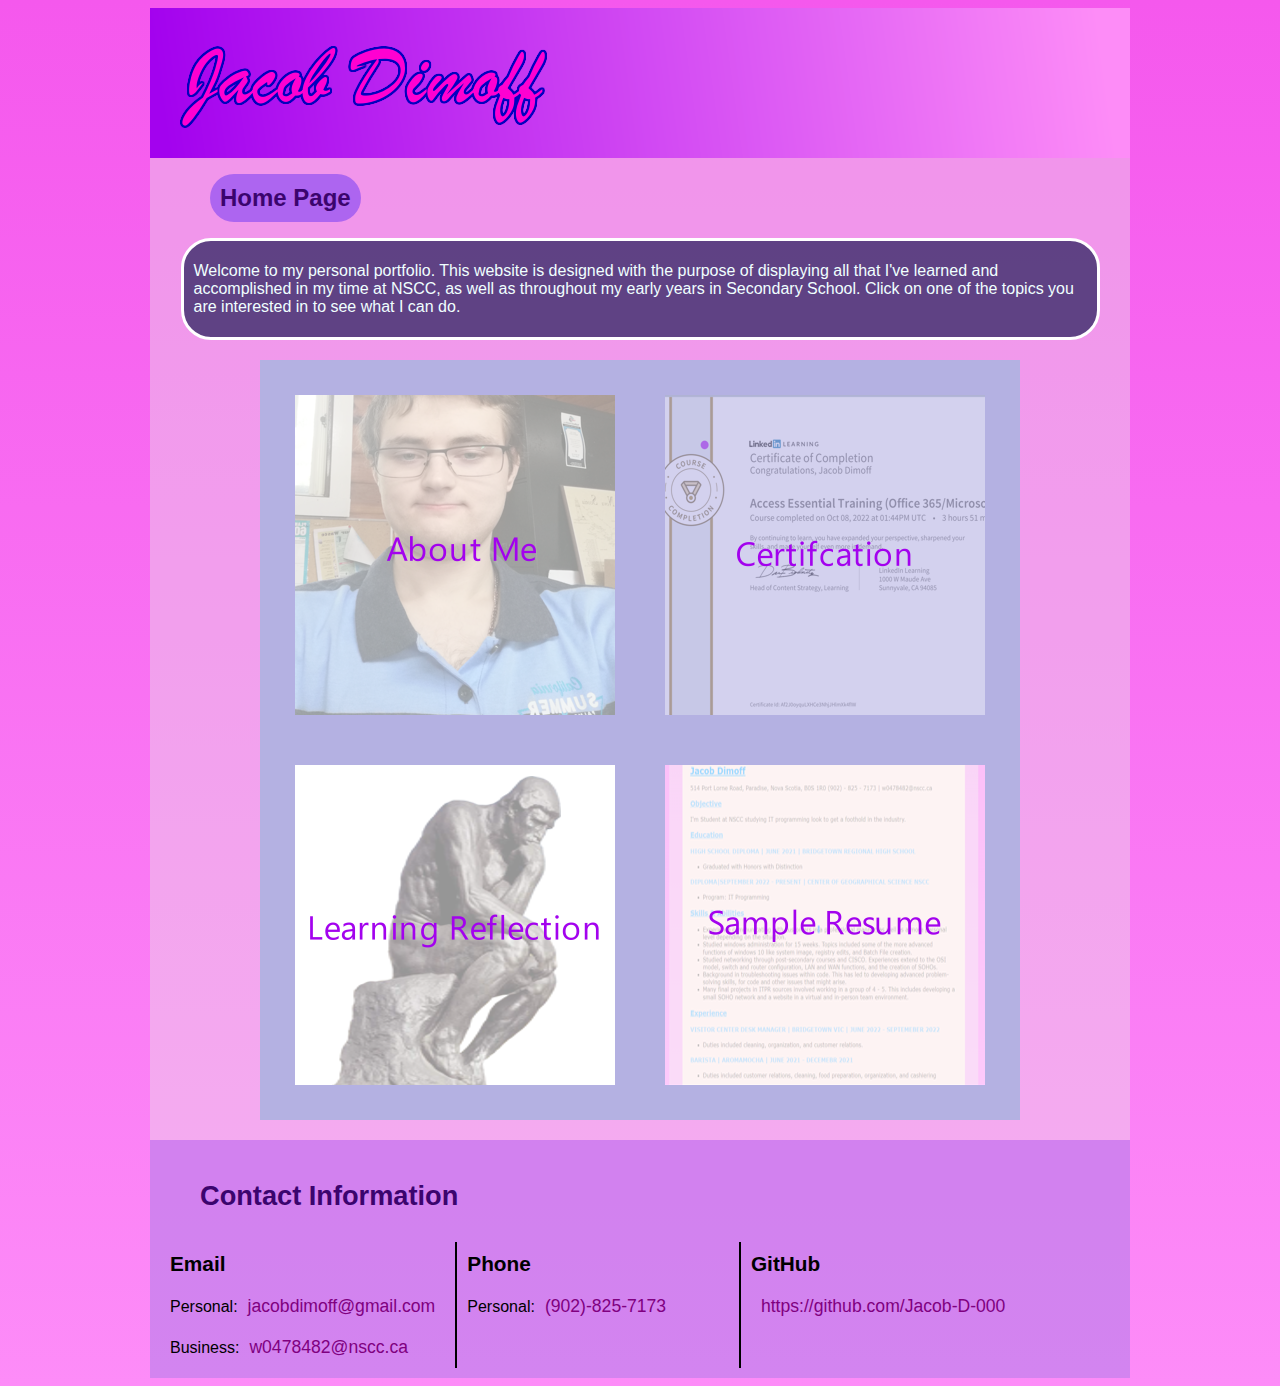
<file: index.html>
<!DOCTYPE html>
<html lang="en">

	<!-- 
	Home Page
	index.html
	Author: Jacob D
	Last Modified: Dec 9, 2022 
	-->
	
<head>
	<meta charset="utf-8">
	<title>Home</title>
	<meta name="keywords" content="Jacob, Dimoff, Jacob Dimoff, About Jacob">
	<link href="css/pp_styles_take_2.css" rel="stylesheet">
	<link href="css/pp_home_styles.css" rel="stylesheet" >
	<!-- If you are reading through this code, use word wrap to view the paragraphs properly -->
</head>

<body>
	<header>
		<img src="img/pp_webheaderdest.png" alt="">
	</header>
	<section>
		<h1>Home Page</h1>
		<aside>
			<p>Welcome to my personal portfolio. This website is designed with the purpose of displaying all that I've learned and accomplished in my time at NSCC, as well as throughout my early years in Secondary School. Click on one of the topics you are interested in to see what I can do.</p>
		</aside>
	</section>
	<nav id="Home">
		<a href="html/pp_about_me.html"><img src="img/pp_About_Me_link.png" alt=""></a>
		<a href="html/pp_certification.html"><img src="img/pp_certification_link.png" alt=""></a>
		<a href="html/pp_learning_reflection.html"><img src="img/pp_learning_reflection_link.png" alt=""></a>
		<a href="html/pp_resume.html"><img src="img/pp_resume_link.png" alt=""></a>
	</nav>
	<footer>
		<h2>Contact Information</h2>
		<table>
			<colgroup>
				<col id="Email">
				<col id="phone">
				<col id="github">
			</colgroup>
			<thead>
				<tr>
					<th>Email</th>
					<th>Phone</th>
					<th>GitHub</th>
				</tr>
			</thead>
			<tbody>
				<tr>
					<td>Personal:<a href="mailto:jacobdimoff@gmail.com">jacobdimoff@gmail.com</a></td>
					<td>Personal:<a href="tel:+19028257173">(902)-825-7173</a></td>
					<td><a href="https://github.com/Jacob-D-000"> https://github.com/Jacob-D-000</a></td>
				</tr>
				<tr>
					<td>Business:<a href="mailto:w0478482@nscc.ca">w0478482@nscc.ca</a></td>
					<td></td>
					<td></td>
				</tr>
			</tbody>
		</table>
	</footer>
</body>
</html>
</file>
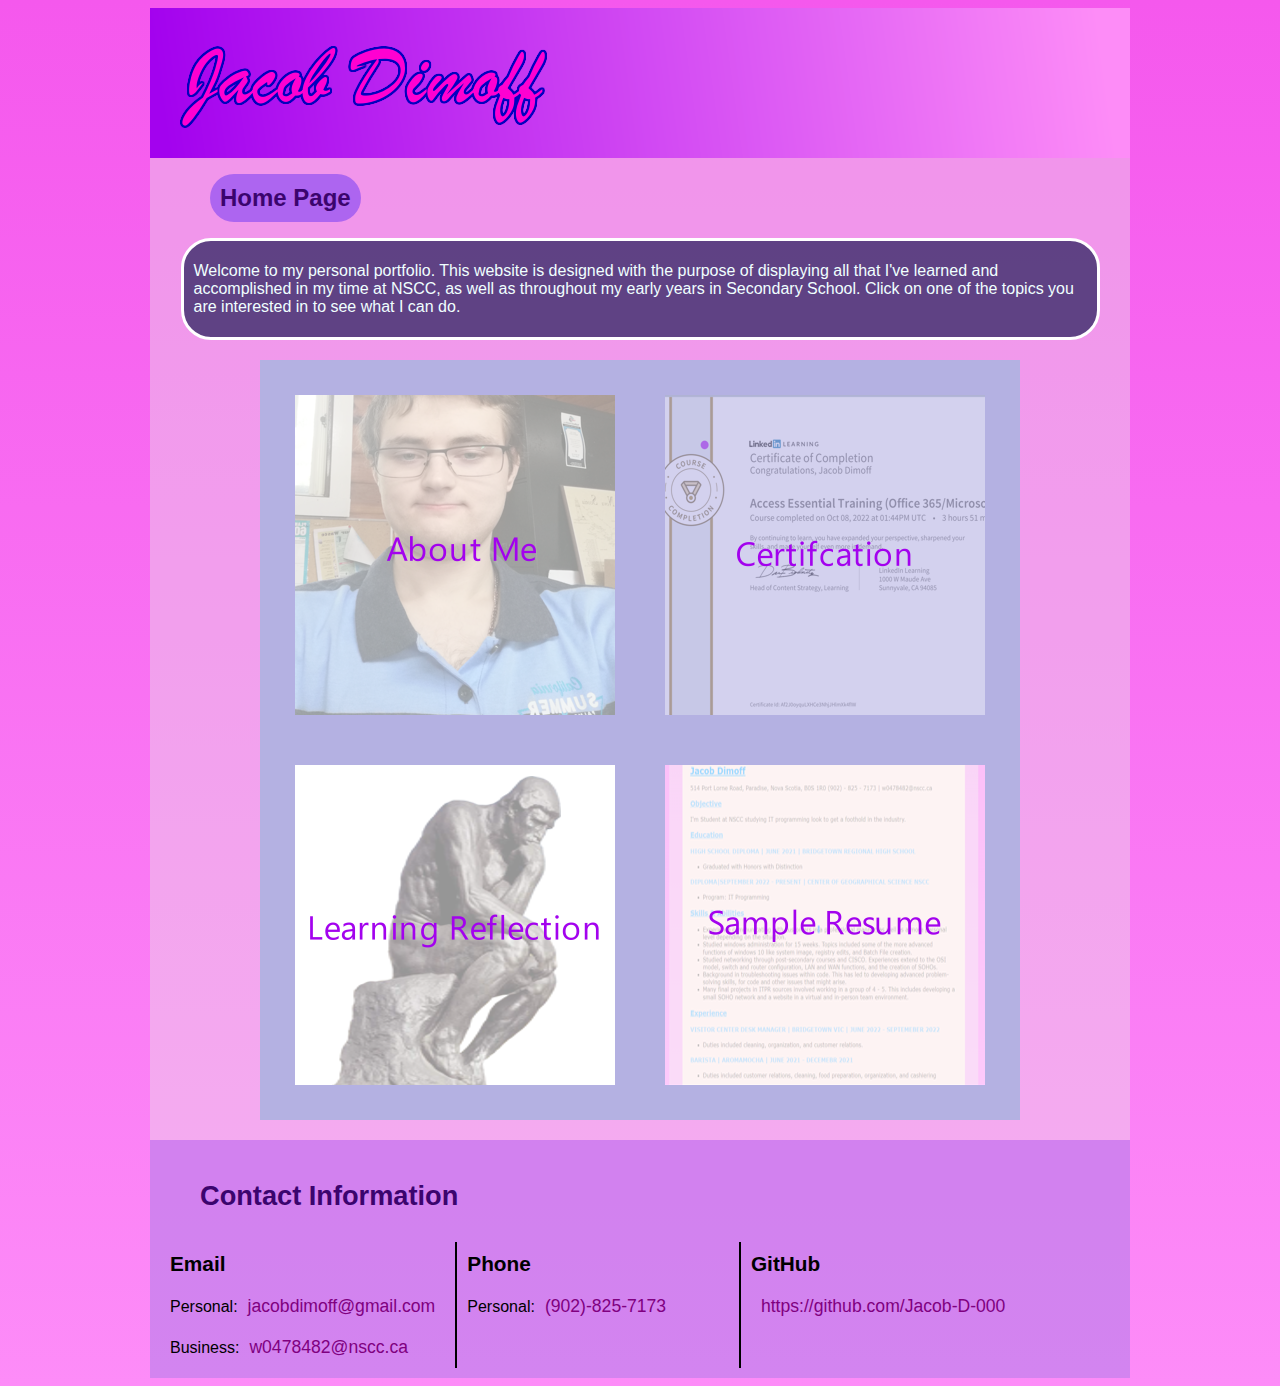
<file: pp_home.html>
<!DOCTYPE html>
<html lang="en">

	<!-- 
	Home Page
	pp_home.html
	Author: Jacob D
	Last Modified: Dec 9, 2022 
	-->
	
<head>
	<meta charset="utf-8">
	<title>Home</title>
	<link href="css/pp_styles_take_2.css" rel="stylesheet">
	<link href="css/pp_home_styles.css" rel="stylesheet" >
	<!-- If you are reading through this code, use word wrap to view the paragraphs properly -->
</head>

<body>
	<header>
		<img src="img/pp_webheaderdest.png" alt="">
	</header>
	<section>
		<h1>Home Page</h1>
		<aside>
			<p>Welcome to my personal portfolio. This website is designed with the purpose of displaying all that I've learned and accomplished in my time at NSCC, as well as throughout my early years in Secondary School. Click on one of the topics you are interested in to see what I can do.</p>
		</aside>
	</section>
	<nav id="Home">
		<a href="html/pp_about_me.html"><img src="img/pp_About_Me_link.png" alt=""></a>
		<a href="html/pp_certification.html"><img src="img/pp_certification_link.png" alt=""></a>
		<a href="html/pp_learning_reflection.html"><img src="img/pp_learning_reflection_link.png" alt=""></a>
		<a href="html/pp_resume.html"><img src="img/pp_resume_link.png" alt=""></a>
	</nav>
	<footer>
		<h2>Contact Information</h2>
		<table>
			<colgroup>
				<col id="Email">
				<col id="phone">
				<col id="github">
			</colgroup>
			<thead>
				<tr>
					<th>Email</th>
					<th>Phone</th>
					<th>GitHub</th>
				</tr>
			</thead>
			<tbody>
				<tr>
					<td>Personal:<a href="mailto:jacobdimoff@gmail.com">jacobdimoff@gmail.com</a></td>
					<td>Personal:<a href="tel:+19028257173">(902)-825-7173</a></td>
					<td><a href="https://github.com/Jacob-D-000"> https://github.com/Jacob-D-000</a></td>
				</tr>
				<tr>
					<td>Business:<a href="mailto:w0478482@nscc.ca">w0478482@nscc.ca</a></td>
					<td></td>
					<td></td>
				</tr>
			</tbody>
		</table>
	</footer>
</body>
</html>
</file>
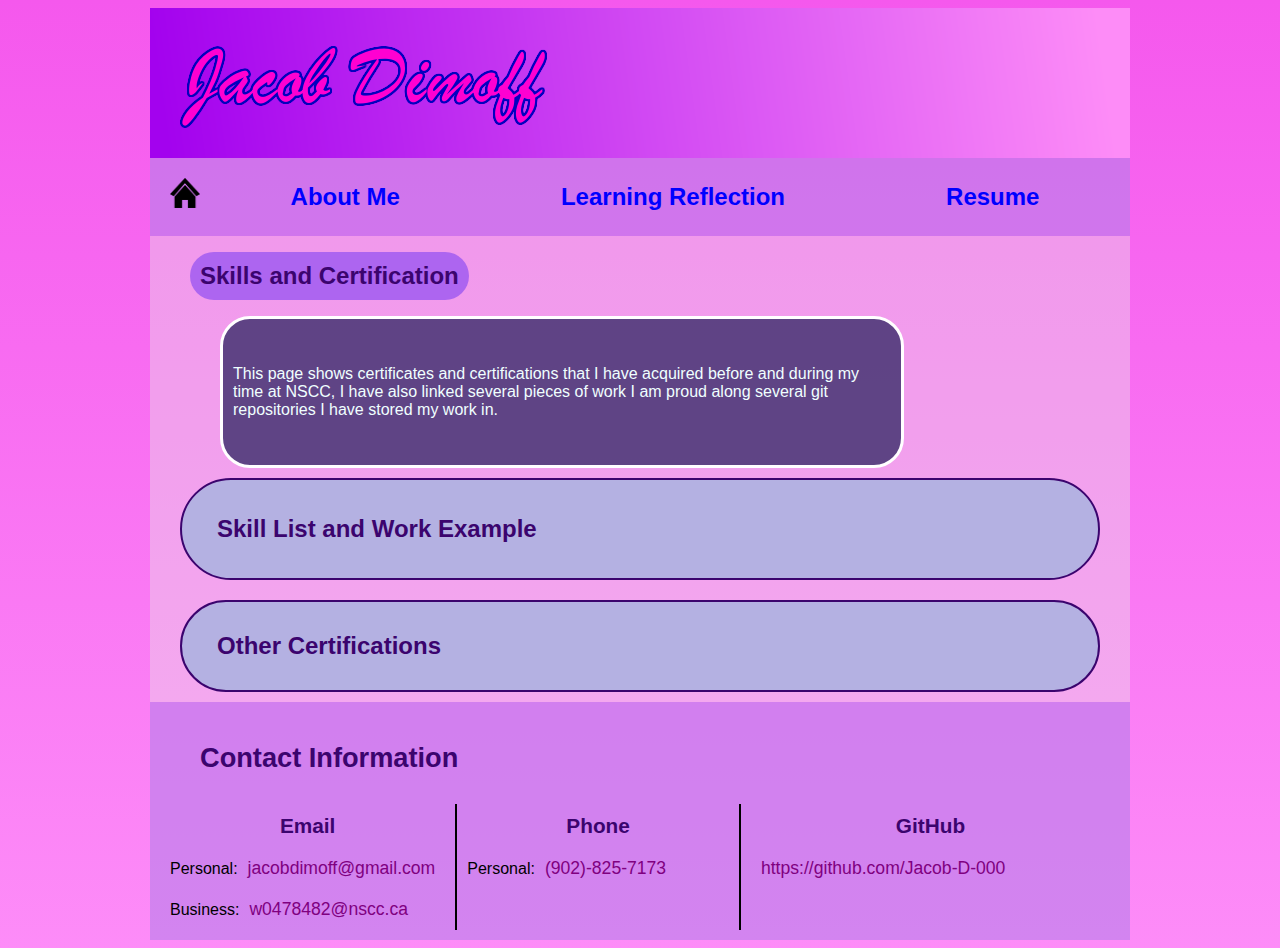
<file: html/pp_certification.html>
<!DOCTYPE html>
<html lang="en">

	<!-- 
	Certifications and Proof of Skill
	pp_certifications.html
	Author: Jacob D
	Last Modified: Dec 9, 2022 	
	-->
	
<head>
	<meta charset="utf-8">
	<!-- <meta name="keyword"> -->
	<title>Certifications and Proof of Skill</title>
	<link href="../css/pp_styles_take_2.css" rel="stylesheet">
	<link href="../css/pp_certifications_styles.css" rel="stylesheet">
	<!-- If you are reading through this code, use word wrap to view the paragraphs properly -->
</head>

<body>
	<header>
		<img src="../img/pp_webheaderdest.png" alt="">
	</header>
	<nav>
		<a id="home" href="../pp_home.html"><img src="../img/home-icon.png" alt="Home Icon"></a>
		<a class="pagelink" href="pp_about_me.html">About Me</a>
		<a class="pagelink" href="pp_learning_reflection.html">Learning Reflection</a>
		<a class="pagelink" href="pp_resume.html">Resume</a>
	</nav>
	<h1>Skills and Certification</h1>
	<section>
		<aside><p>This page shows certificates and certifications that I have acquired before and during my time at NSCC, I have also linked several pieces of work I am proud along several git repositories I have stored my work in.</p></aside>
		<article id="tableart" >
			<h2 id="skilltable">Skill List and Work Example</h2>
			<table id="skillist" class="pulldown">
				<colgroup>
					<col id="skill">
					<col id="exp">
					<col id="Evidence"> 
				</colgroup>
				<tr>
					<th>Skill</th>
					<th>Experience Level</th>
					<th>Evidence</th>
				<tr>
					<td>Python</td>
					<td>Some</td>
					<td>
						<p>Python files in <a href="https://github.com/Jacob-D-000/Prog1700">GitHub</a></p>
						<p>LinkedIn Learn Certification</p>
					</td>
				</tr>
				<tr>
					<td>HTML and CSS</td>
					<td>Extensive</td>
					<td>Web portfolio source code <a href="https://github.com/Jacob-D-000/Personal-Website">Link to the repository</a></td>
				</tr>
				<tr>
					<td>SQL and Database Knowledge</td>
					<td>Some</td>
					<td><a href="https://github.com/Jacob-D-000/Prog1700/tree/main/A5">Link to a folder</a> in my git that contains code for a Python/SQL program </td>
				</tr>
				<tr>
					<td>Windows Administration</td>
					<td>Some</td>
					<td>Step by step tutorial on the creation and implementation of a <a href="../pdf/Save_System_Image_Assignment_JD.pdf">system image</a></td>
				</tr>
				<tr>
					<td>GitHub Experience</td>
					<td>Some</td>
					<td>School <a href="https://github.com/Jacob-D-000">GitHub</a> Account</td>
				</tr>
				<tr>
					<td>WHIMIS</td>
					<td>Extensive</td>
					<td>Take multiple different WHIMIS Course. See other certifications to look at my most recent WHIMIS Course.</td>
				</tr>
				<tr>
					<td>Food Handling</td>
					<td>Extensive</td>
					<td>Letter from employer</td>
				</tr>
			</table>
		</article>
		<article id="cert">
			<h2>Other Certifications</h2> 
			<ul class="pulldown">
				<li>
					<figure>
						<a href="../img/CertificateOfCompletion_Access_Essential_Training_Office_365Microsoft_(1)-1.png"><img src="../img/CertificateOfCompletion_Access_Essential_Training_Office_365Microsoft_(1)-1.png" alt=" " ></a>
						<figcaption>LinkedIn Learning Microsoft Access Certification</figcaption>
					</figure>
				</li>
				<li>
					<figure>
						<a href="../img/CertificateOfCompletion_Programming_Foundations_Databases-1.png"><img src="../img/CertificateOfCompletion_Programming_Foundations_Databases-1.png" alt=" "></a>
						<figcaption>LinkedIn Learning Database Fundamentals</figcaption>
					</figure>
				</li>
				<li>
					<figure>
						<a href="../img/CertificateOfCompletion_Programming_Foundations_Fundamentals-1.png"><img src="../img/CertificateOfCompletion_Programming_Foundations_Fundamentals-1.png" alt=" " id="prog_cert"></a>
						<figcaption>LinkedIn Learning Programming Fundamentals</figcaption>
					</figure>
				</li>
				<li>
					<figure>
						<a href="../img/WHMIS_Certificate_of_Completion_SAFE10001683Introduction_to_WHMIS_(Workplace_Hazardous_Materials_Information_Systems)(O)_Dimoff-1.png"><img src="../img/WHMIS_Certificate_of_Completion_SAFE10001683Introduction_to_WHMIS_(Workplace_Hazardous_Materials_Information_Systems)(O)_Dimoff-1.png" alt=" "></a>
						<figcaption>NS OH&S Act(O) Certification</figcaption>
					</figure>
				</li>
				<li>
					<figure>
						<a href="../img/WHMIS_Certificate_of_Completion_SAFE10001683Introduction_to_WHMIS_(Workplace_Hazardous_Materials_Information_Systems)(O)_Dimoff-1.png"><img src="../img/WHMIS_Certificate_of_Completion_SAFE10001683Introduction_to_WHMIS_(Workplace_Hazardous_Materials_Information_Systems)(O)_Dimoff-1.png" alt=" "></a>
						<figcaption>WHIMIS Certification</figcaption>
					</figure>
				</li>
			</ul>
		</article>
	</section>
	<footer>
		<h2>Contact Information</h2>
		<table>
			<colgroup>
				<col id="Email">
				<col id="phone">
				<col id="github">
			</colgroup>
			<thead>
				<tr>
					<th>Email</th>
					<th>Phone</th>
					<th>GitHub</th>
				</tr>
			</thead>
			<tbody>
				<tr>
					<td>Personal:<a href="mailto:jacobdimoff@gmail.com">jacobdimoff@gmail.com</a></td>
					<td>Personal:<a href="tel:+19028257173">(902)-825-7173</a></td>
					<td><a href="https://github.com/Jacob-D-000"> https://github.com/Jacob-D-000</a></td>
				</tr>
				<tr>
					<td>Business:<a href="mailto:w0478482@nscc.ca">w0478482@nscc.ca</a></td>
					<td></td>
					<td></td>
				</tr>
			</tbody>
		</table>
	</footer>
</body>
</html>
</file>
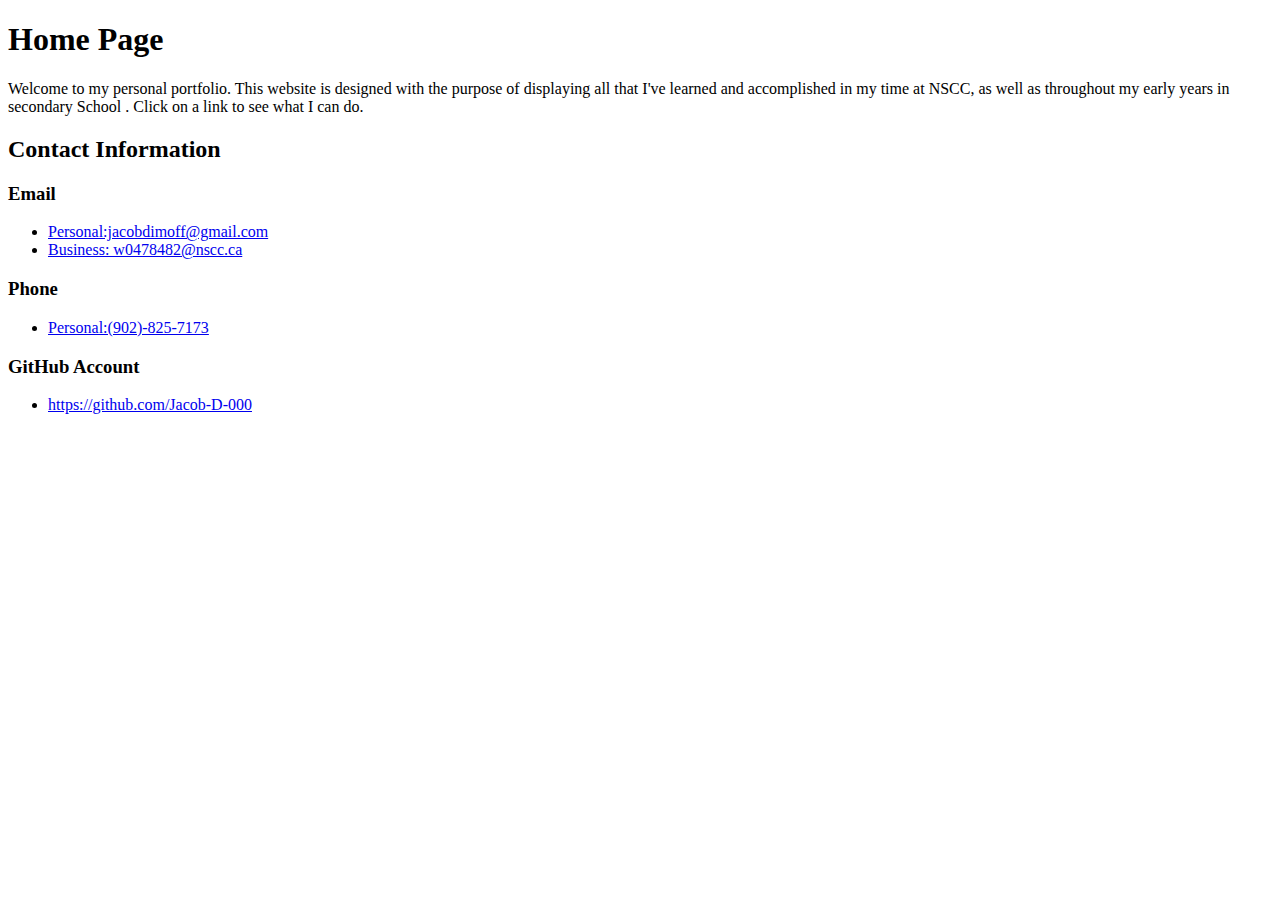
<file: html/pp_home.html>
<!DOCTYPE html>
<html lang="en">

	<!-- 
	Home Page
	pp_home.html
	Author: Jacob D
	Date: TBD
	-->
	
<head>
	<meta charset="utf-8">
	<meta name="keyword">
	<title>Home</title>
	<link><!--link for style sheets-->
</head>

<body>
	<header>
		<!--Header will be an image I create once I've got the coloring style I want-->
	</header>
	<section>
		<h1>Home Page</h1>
		<article>
			<p>Welcome to my personal portfolio. This website is designed with the purpose of displaying all that I've learned and accomplished in my time at NSCC, as well as throughout my early years in secondary School
				. Click on a link to see what I can do.</p>
		</article>
	</section>
	<nav id="Home">
		<a href=""></a>
		<a href=""></a>
		<a href=""></a>
		<a href=""></a>
		<a href=""></a>
		<a href=""></a>
	</nav>

	<footer>
		<h2 id="footer">Contact Information</h2>
		<h3>Email</h3>
		<ul>
			<li><a href="mailto:jacobdimoff@gmail.com">Personal:jacobdimoff@gmail.com </a></li>
			<li><a href="mailto:w0478482@nscc.ca">Business: w0478482@nscc.ca</a></li>
		</ul>
		<h3>Phone</h3>
		<ul>
			<li><a href="tel:+19028257173">Personal:(902)-825-7173</a></li>
		</ul>
		<h3>GitHub Account</h3>
		<ul>
			<li><a href="https://github.com/Jacob-D-000"> https://github.com/Jacob-D-000</a></li>
		</ul>
	</footer>

</body>
</html>
</file>
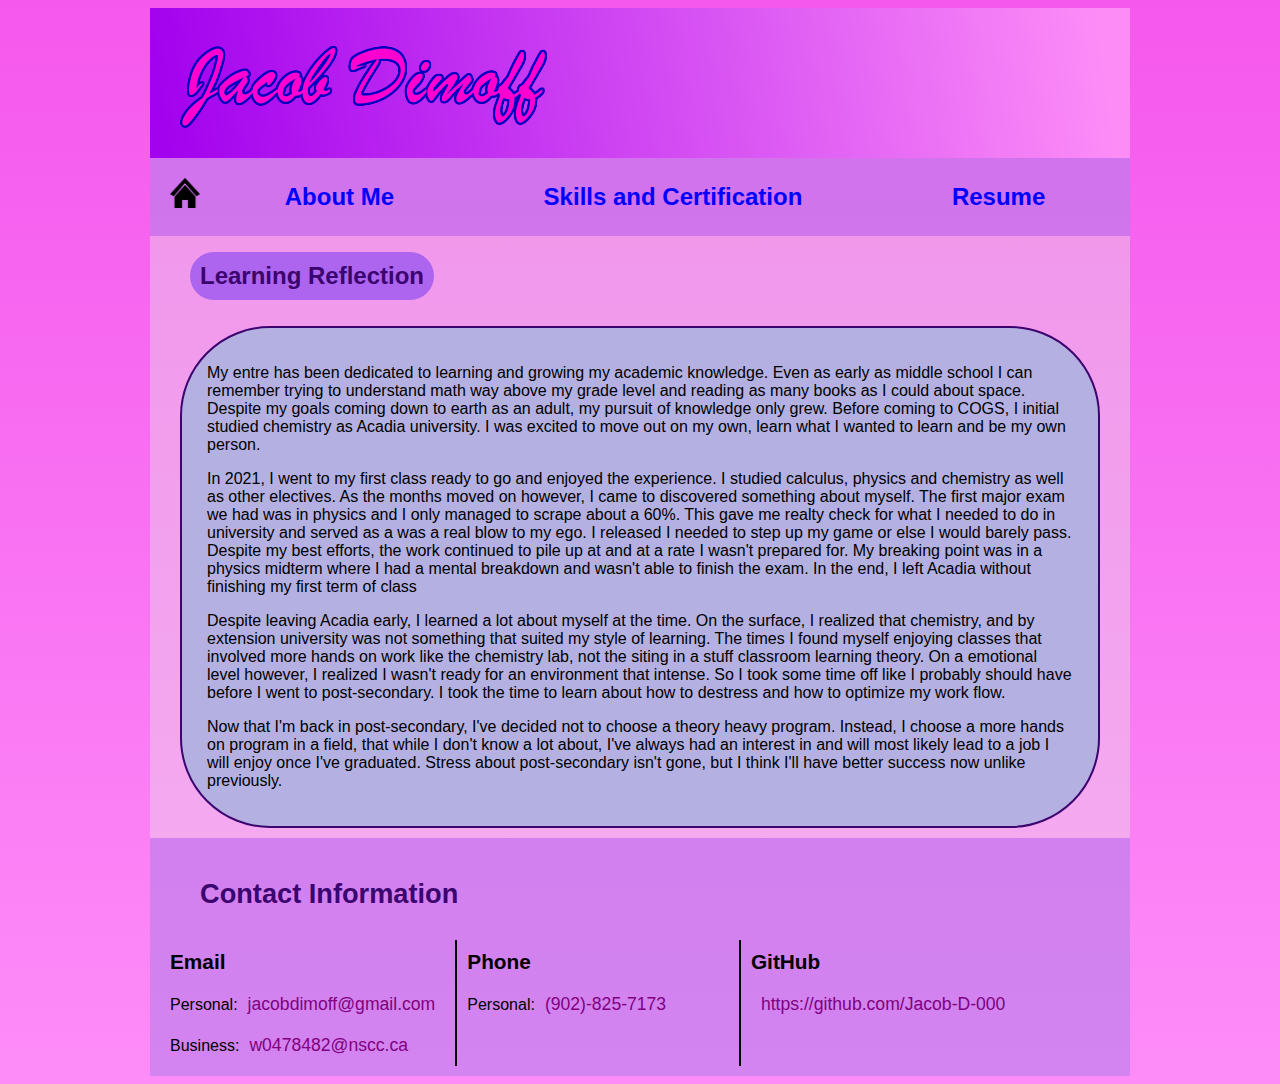
<file: html/pp_learning_reflection.html>
<!DOCTYPE html>
<html lang="en">

	<!-- 
	Learning Reflection
	pp_learning_reflection.html
	Author: Jacob D
	Last Modified: Dec 9, 2022 
	-->
	
<head>
	<meta charset="utf-8">
	<title>Learning Reflection</title>
	<link href="../css/pp_styles_take_2.css" rel="stylesheet">
	<!-- If you are reading through this code, use word wrap to view the paragraphs properly -->
</head>

<body>
	<header>
		<img src="../img/pp_webheaderdest.png" alt="">
	</header>
	<nav>
		<a id="home" href="../pp_home.html"><img src="../img/home-icon.png" alt="Home Icon"></a>
		<a class="pagelink" href="pp_about_me.html">About Me</a>
		<a class="pagelink" href="pp_certification.html">Skills and Certification</a>
		<a class="pagelink" href="pp_resume.html">Resume</a>
	</nav>
	<h1>Learning Reflection</h1>
	<section>
		<article>
				<p>
					My entre has been dedicated to learning and growing my academic knowledge. Even as early as middle school I can remember trying to understand math way above my grade level and reading as many books as I could about space. Despite my goals coming down to earth as an adult, my pursuit of knowledge only grew. Before coming to COGS, I initial studied chemistry as Acadia university. I was excited to move out on my own, learn what I wanted to learn and be my own person.
				</p> 
				<p>
					In 2021, I went to my first class ready to go and enjoyed the experience. I studied calculus, physics and  chemistry as well as other electives. As the months moved on however, I came to discovered something about myself. The first major exam we had was in physics and I only managed to scrape about a 60%. This gave me realty check for what I needed to do in university and served as a was a real blow to my ego. I released I needed to step up my game or else I would barely pass. Despite my best efforts, the work continued to pile up at and at  a rate I wasn't prepared for. My breaking point was in a physics midterm where I had a mental breakdown and wasn't able to finish the exam. In the end, I left Acadia without finishing my first term of class</p>
				<p>
					Despite leaving Acadia early, I learned a lot about myself at the time. On the surface, I realized that chemistry, and by extension university was not something that suited my style of learning. The times I found myself enjoying classes that involved more hands on work like the chemistry lab, not the siting in a stuff classroom learning theory. On a emotional level however, I realized I wasn't ready for an environment that intense. So I took some time off like I probably should have before I went to post-secondary. I took the time to learn about how to destress and how to optimize my work flow. 
				</p>
				<p>
					Now that I'm back in post-secondary, I've decided not to choose a theory heavy program. Instead, I choose a more hands on program in a field, that while I don't know a lot about, I've always had an interest in and will most likely lead to a job I will enjoy once I've graduated. Stress about post-secondary isn't gone, but I think I'll have better success now unlike previously.
				</p>
		</article>
	</section>
	<footer>
		<h2>Contact Information</h2>
		<table>
			<colgroup>
				<col id="Email">
				<col id="phone">
				<col id="github">
			</colgroup>
			<thead>
				<tr>
					<th>Email</th>
					<th>Phone</th>
					<th>GitHub</th>
				</tr>
			</thead>
			<tbody>
				<tr>
					<td>Personal:<a href="mailto:jacobdimoff@gmail.com">jacobdimoff@gmail.com</a></td>
					<td>Personal:<a href="tel:+19028257173">(902)-825-7173</a></td>
					<td><a href="https://github.com/Jacob-D-000"> https://github.com/Jacob-D-000</a></td>
				</tr>
				<tr>
					<td>Business:<a href="mailto:w0478482@nscc.ca">w0478482@nscc.ca</a></td>
					<td></td>
					<td></td>
				</tr>
			</tbody>
		</table>
	</footer>


</body>
</html>
</file>
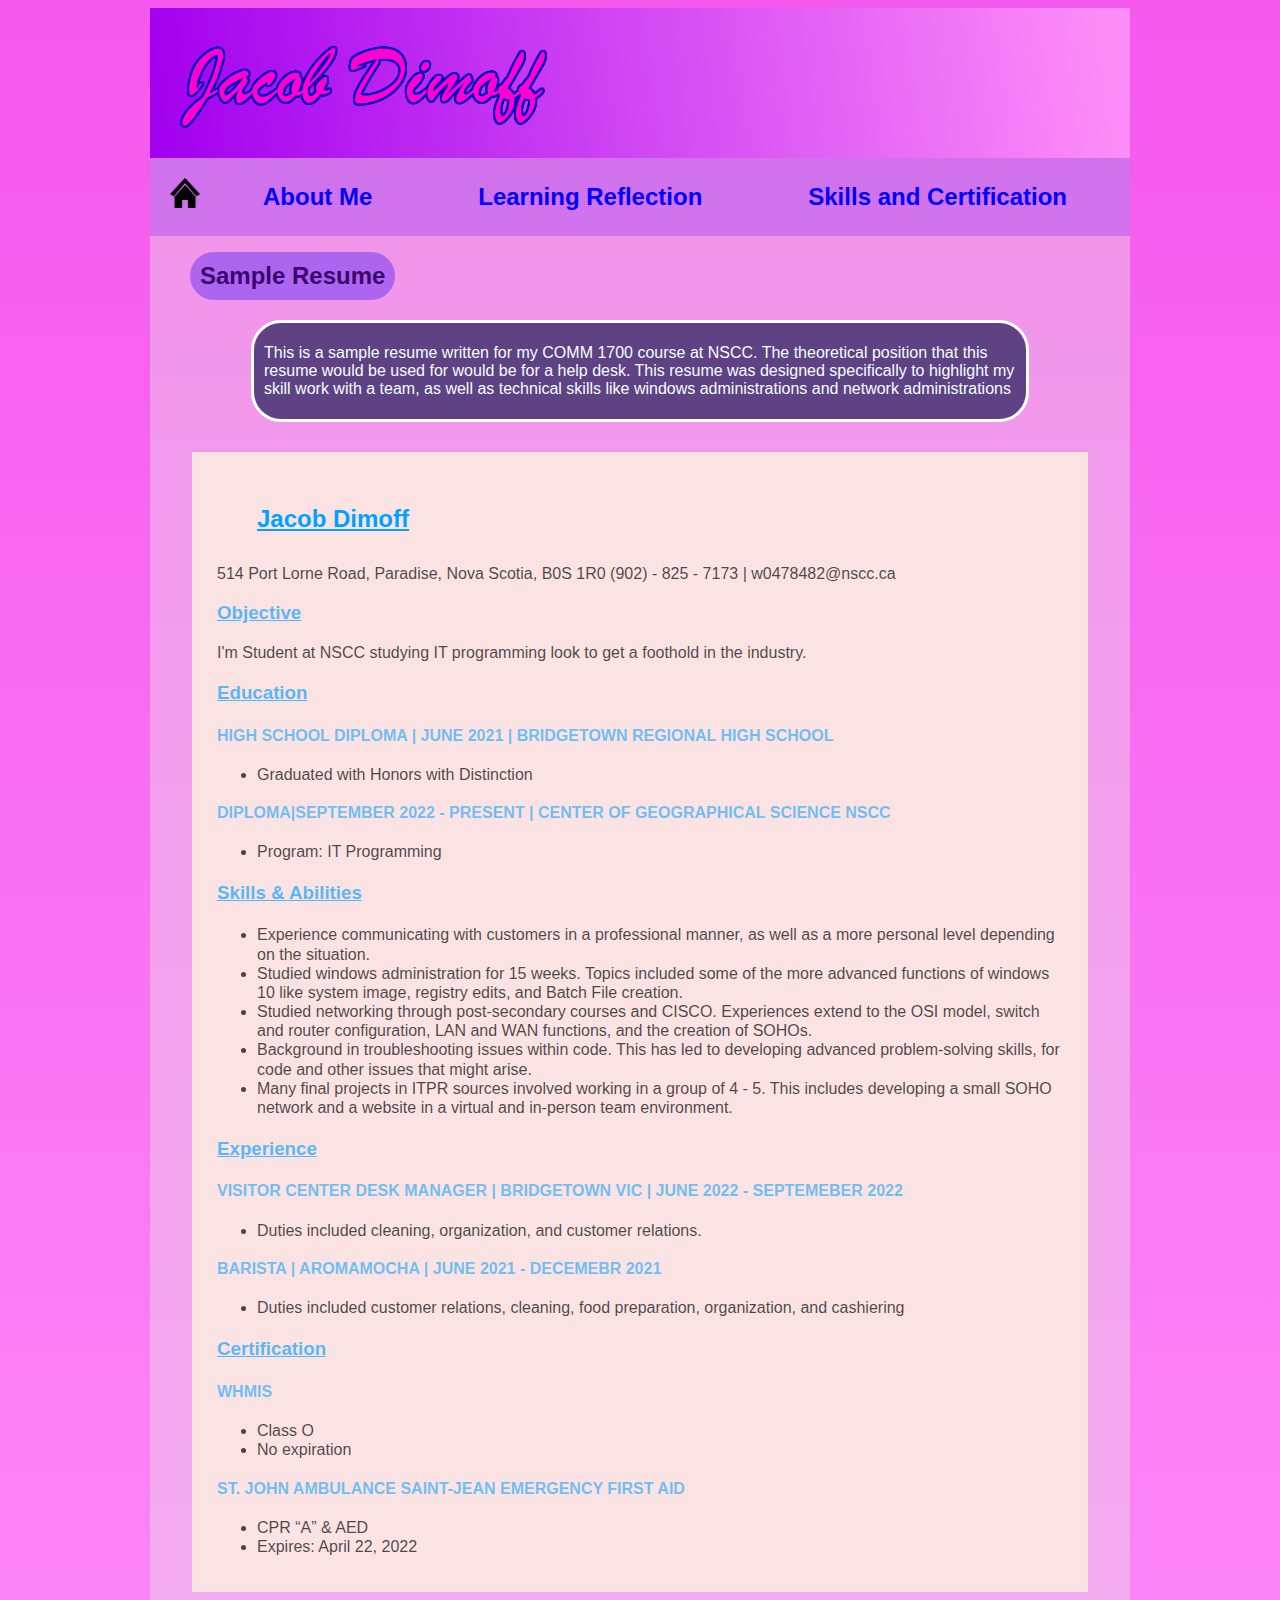
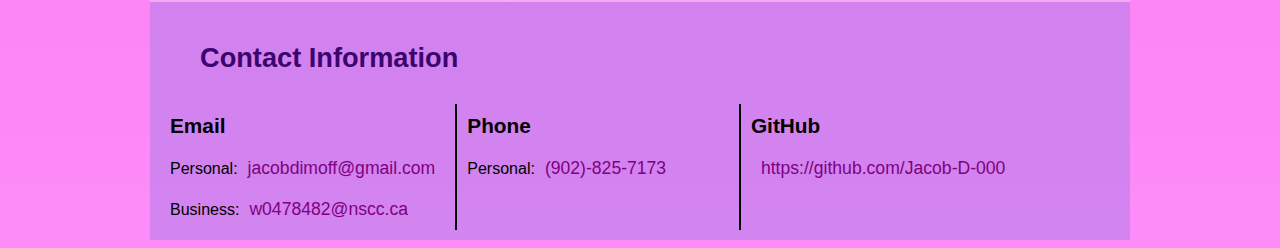
<file: html/pp_resume.html>
<!DOCTYPE html>
<html lang="en">

	<!-- 
	Resume Page
	pp_resume.html
	Author: Jacob D
	Last Modified: Dec 9, 2022 
	-->
	
<head>
	<meta charset="utf-8">
	<title>Sample Resume</title>
	<link href="../css/pp_styles_take_2.css" rel="stylesheet">
	<link href="../css/pp_resume_styles.css" rel="stylesheet">
	<!-- If you are reading through this code, use word wrap to view the paragraphs properly -->
</head>

<body>
	<header>
		<img src="../img/pp_webheaderdest.png" alt="">
	</header>
	<nav>
		<a id="home" href="../pp_home.html"><img src="../img/home-icon.png" alt="Home Icon"></a>
		<a class="pagelink" href="pp_about_me.html">About Me</a>
		<a class="pagelink" href="pp_learning_reflection.html">Learning Reflection</a>
		<a class="pagelink" href="pp_certification.html">Skills and Certification</a>
	</nav>
	<h1>Sample Resume</h1>
	<section>
		<aside> 
			<p>This is a sample resume written for my COMM 1700 course at NSCC. The theoretical position that this resume would be used for would be for a help desk. This resume was designed specifically to highlight my skill work with a team, as well as technical skills like windows administrations and network administrations </p>
		</aside>
		<article>
			<h2>Jacob Dimoff</h2>
			<p>514 Port Lorne Road, Paradise, Nova Scotia, B0S 1R0 (902) - 825 - 7173 | w0478482@nscc.ca</p>
			<h3>Objective</h3>
			<p>I'm Student at NSCC studying IT programming look to get a foothold in the industry.</p>
			<h3>Education</h3>
			<h4>HIGH SCHOOL DIPLOMA | JUNE 2021 | BRIDGETOWN REGIONAL HIGH SCHOOL</h4>
			<ul>
				<li>Graduated with Honors with Distinction</li>
			</ul>
			<h4>DIPLOMA|SEPTEMBER 2022 - PRESENT | CENTER OF GEOGRAPHICAL SCIENCE NSCC</h4>
			<ul>
				<li>Program: IT Programming</li>
			</ul>
			<h3>Skills & Abilities</h3>
			<ul>
				<li>Experience communicating with customers in a professional manner, as well as a more personal level depending on the situation.</li>
				<li>Studied windows administration for 15 weeks. Topics included some of the more advanced functions of windows 10 like system image, registry edits, and Batch File creation.</li>
				<li>Studied networking through post-secondary courses and CISCO. Experiences extend to the OSI model, switch and router configuration, LAN and WAN functions, and the creation of SOHOs.</li>
				<li>Background in troubleshooting issues within code. This has led to developing advanced problem-solving skills, for code and other issues that might arise.</li>
				<li>Many final projects in ITPR sources involved working in a group of 4 - 5. This includes developing a small SOHO network and a website in a virtual and in-person team environment.</li>
			</ul>
			<h3>Experience</h3>
			<h4>VISITOR CENTER DESK MANAGER | BRIDGETOWN VIC | JUNE 2022 - SEPTEMEBER 2022</h4>
			<ul>
				<li>Duties included cleaning, organization, and customer relations.</li>
			</ul>
			<h4>BARISTA | AROMAMOCHA | JUNE 2021 - DECEMEBR 2021</h4>
			<ul>
				<li>Duties included customer relations, cleaning, food preparation, organization, and cashiering</li>
			</ul>
			<h3>Certification</h3>
			<h4>WHMIS</h4>
			<ul>
				<li>Class O</li>
				<li>No expiration</li>
			</ul>
			<h4>ST. JOHN AMBULANCE SAINT-JEAN EMERGENCY FIRST AID</h4>
			<ul>
				<li>CPR “A” & AED </li>
				<li>Expires: April 22, 2022</li>
			</ul>
		</article>
	</section>
	<footer>
		<h2>Contact Information</h2>
		<table>
			<colgroup>
				<col id="Email">
				<col id="phone">
				<col id="github">
			</colgroup>
			<thead>
				<tr>
					<th>Email</th>
					<th>Phone</th>
					<th>GitHub</th>
				</tr>
			</thead>
			<tbody>
				<tr>
					<td>Personal:<a href="mailto:jacobdimoff@gmail.com">jacobdimoff@gmail.com</a></td>
					<td>Personal:<a href="tel:+19028257173">(902)-825-7173</a></td>
					<td><a href="https://github.com/Jacob-D-000"> https://github.com/Jacob-D-000</a></td>
				</tr>
				<tr>
					<td>Business:<a href="mailto:w0478482@nscc.ca">w0478482@nscc.ca</a></td>
					<td></td>
					<td></td>
				</tr>
			</tbody>
		</table>
	</footer>


</body>
</html>
</file>
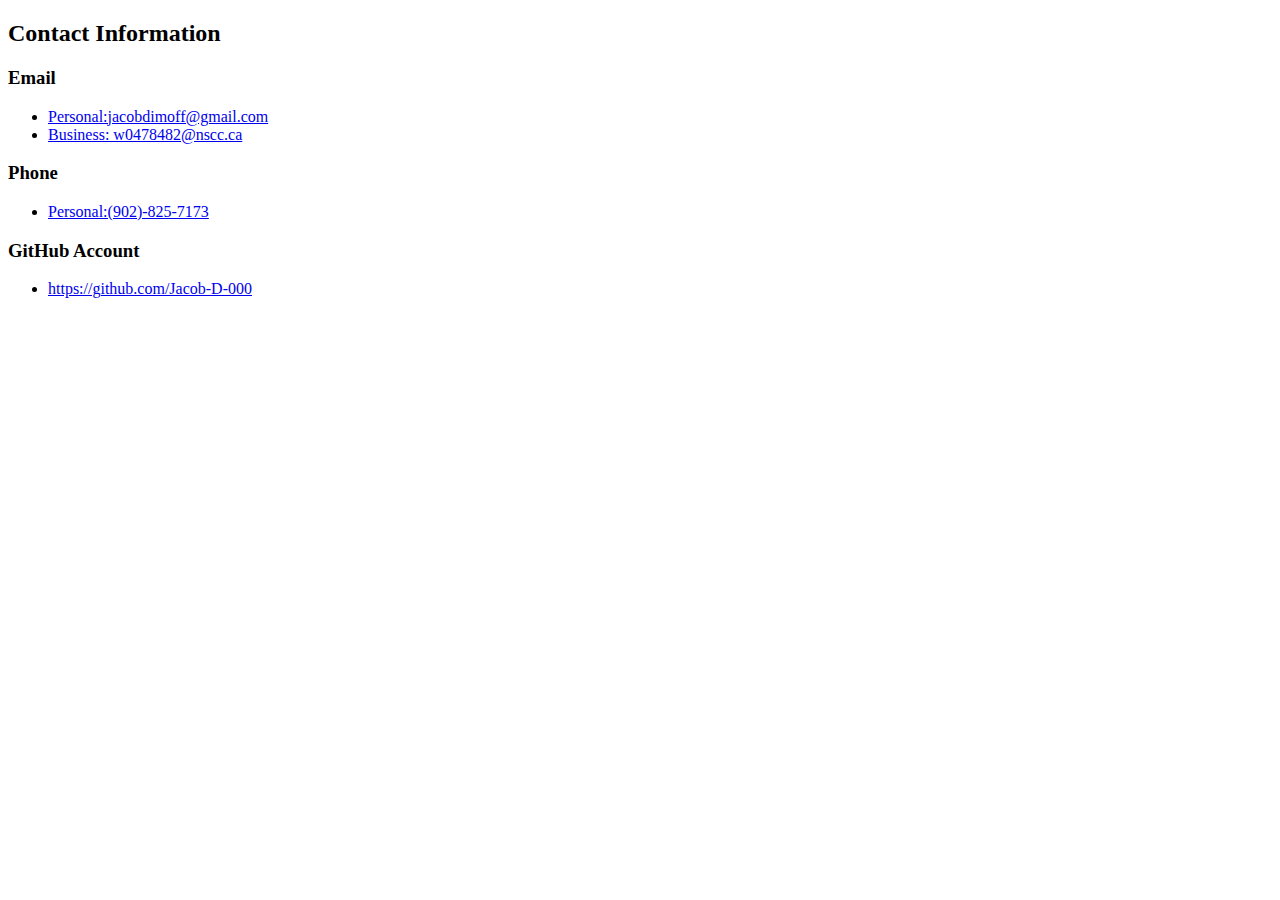
<file: html/pp_work_sample.html>
<!DOCTYPE html>
<html lang="en">

	<!-- 
	Template html doc
	Templar.html
	Author: Jacob D
	Date: TBD
	-->
	
<head>
	<meta charset="utf-8">
	<meta name="keyword">
	<title><!--Insert title here--></title>
	<link><!--link for style sheets-->
</head>

<body>
	<header>
		<!--Header will be an image I create once I've got the coloring style I want-->
	</header>
	<nav>
		<a href=""></a>
		<a href=""></a>
		<a href=""></a>
		<a href=""></a>
		<a href=""></a>
		<a href=""></a>
	</nav>

	<section> <!--Section full of list tags-->
		<ul>
		</ul>
		<ol>
		</ol>
		<dl>
		</dl>
	</section>
	<asides>
	</asides>

	<footer>
		<h2 id="footer">Contact Information</h2>
		<h3>Email</h3>
		<ul>
			<li><a href="mailto:jacobdimoff@gmail.com">Personal:jacobdimoff@gmail.com </a></li>
			<li><a href="mailto:w0478482@nscc.ca">Business: w0478482@nscc.ca</a></li>
		</ul>
		<h3>Phone</h3>
		<ul>
			<li><a href="tel:+19028257173">Personal:(902)-825-7173</a></li>
		</ul>
		<h3>GitHub Account</h3>
		<ul>
			<li><a href="https://github.com/Jacob-D-000"> https://github.com/Jacob-D-000</a></li>
		</ul>
	</footer>
</body>
</html>
</file>
<file: css/pp_styles_take_2.css>
@charset "utf-8";
/* 
    pp_styles_take_2.css
    Author: Jacob D
    Last Modified: Dec 9, 2022  
*/

/* html style */

html {
    background: linear-gradient(rgb(245, 88, 237), rgb(253, 140, 248));
    font-size: 16px;
    font-family: Verdana, Geneva, Arial, sans-serif;
}

/* body style */

body {
    background-color: rgba(233, 231, 231, 0.404);
    margin-left: auto;
    margin-right: auto;
    width: 980px;
 }

 ul {
	list-style: none;
	list-style-image: none;
}

 /* header styles */

 header {
    height: 150px;
 }
/* nav style */

body nav {
    background-color:rgba(151, 58, 238, 0.37);
    font-size: 1.5em;
    color: black;
    padding: 10px;
    display: flex;
    flex-flow: row nowrap;
}

a#home {
    flex: 0 1 auto;
    padding-top: 10px;
}

nav > a.pagelink {
    flex: 1 1 auto;
    text-align: center;
    margin: 10px 5px;
    text-decoration: none;
    font-weight: bold;
    font-size: 1em;
    color:  blue;
    transition: font-size 4s linear,
    color 1s linear,
    text-shadow 4s linear,
    text-decoration 4s linear;
 }

 a.pagelink:hover{
    font-size:  1.1em;
    color: rgb(69, 0, 158);
    text-shadow: 15px 15px 15px;
    text-decoration: underline;
 }

 nav a {
    padding: 5px 10px;
 }
 
 nav img {
    width: 30px;
    height: 30px
 }
 
/* header styles */

h1 {
    color: rgb(59, 4, 110);	
    font-size: 1.5em;
    text-align: left;
    background-color: rgb(173, 101, 240);
    padding: 10px;
    margin-left: 40px;
    border-radius: 30px;
    display: inline-flex
}

h2 {
    color: rgb(59, 4, 110);
    margin: 30px 20px 30px 40px;
}

 /* section style */

section {
    margin: 0px 20px;
}

/* article style */

 article {
    background: rgb(180, 177, 226);
    border-radius: 90px 90px;
    border: 2px solid rgb(59, 4, 110);
    margin: 10px;
    padding: 20px 25px
 }

 /* aside style */
 
 aside {
    background: rgba(32, 28, 87, 0.699);
    padding: 5px 10px;
    color: azure;
    border: 3px solid white;
    border-radius: 30px;
    width: 95%;
    margin: auto;
 }

 /* footer style */

 footer {
    background-color:rgba(151, 58, 238, 0.37);
    padding: 10px;
    text-align: center;
 }

 footer h2 {
    text-align: left;
    margin: 20px;
    padding: 10px 20px;
    font-size: 1.7em;
 }

 table {
    border-collapse: collapse;
    width: 100%;
 }

#Email {
    width: 30%;
    border-right: 2px solid black ;
}

#phone {
    width: 30%;
}

#github {
    width: 40%;
    border-left: 2px solid black ;
}

th, td {
    padding: 10px;
    text-align: left;
}

th {
    font-size: 1.3em;
    font-weight: bold;
}

footer a {
    padding: 10px;
    border-radius: 20px;
    color: purple;
    text-decoration: none;
    font-size: 1.1em;
}

footer a:hover {
    background-color: rgba(148, 49, 240, 0.621);
    color: blue;
}

footer a:hover::after {
    color: black;
}
</file>
<file: css/pp_home_styles.css>
@charset "utf-8";
/* 
    pp_home_styles.css
    Author: Jacob D
    Last Modified: Dec 9, 2022  
*/

#Home {
    background: rgb(180, 177, 226);
    color: black;
    display: flex;
    flex-flow: row wrap;
    width: 740px;
    height: 740px;
    margin: 20px auto;
}

#Home a{
    width: 320px;
    height: 320px;
    margin: auto;

}

a > img {
    width: 320px;
    height: 320px;
    margin: 0px auto;
 }
</file>
<file: css/pp_certifications_styles.css>
/* 
    pp_certification_styles.css
    Author: Jacob D
    Last Modified: Dec 9, 2022  
*/


/* layout */

section  {
    display: grid;
    grid-template-columns: 1fr;
}


h2 {
    margin: 10px;
    margin-bottom: 0px;
    padding: 10px;
}

h2#skilltable {
    padding: 0px;
    padding-bottom: 10px;
}

aside {
    padding: 30px 10px;
    margin-right: auto;
    margin-left: 50px;
    width: 70%;
}

article#tableart {
    background: rgb(180, 177, 226);
    border-radius: 90px 90px;
    border: 2px solid rgb(59, 4, 110);
    margin: 10px;
    padding: 25px 25px
}


table {
    border-collapse: collapse;
    margin: 0px;
}

#skillist tr:not(:first-of-type) {
    border-top: 2px solid black;
}

#final{
    border-bottom: inherit;
}

#skill {
    border-right: 2px solid black;
}

#Evidence {
    border-left: 2px solid black;
}

th {
    text-align: center;
    color: rgb(59, 4, 110);	
}

table p {
    margin: 0px;
    padding: 0px;
}

/* dropdown style */


.pulldown {
    display: none;
}

#tableart > h2:hover+table.pulldown,  table.pulldown:hover {
    display: table;
} 

#cert > h2:hover+ul.pulldown, ul.pulldown:hover {
    display: flex;
    flex-flow: row wrap;
}

/* cert style */
#cert {
    display: flex;
    flex-flow: row wrap;
    align-content: center;
    justify-content: center;
}


#cert h2 {
    flex: 1 1 100%;
    margin: 0px;
}

#cert ul {
    margin: 0px auto;
    padding: 0px;
}

#cert ul li {
    margin: 0px auto;
}


#cert figure{
    display: flex;
    flex-flow: row wrap;
}

#cert a {
    flex: 0 1 30%;
}

#cert img {
    width: 100%;
    border: 2px solid black;
}

#cert figcaption {
    flex: 0 1 55%;
    background: rgba(32, 28, 87, 0.699);
    padding: 5px 0px;
    text-align: center;
    color: azure;
    border: 3px solid white;
    border-radius: 30px;
    margin: auto;
}
</file>
<file: css/pp_resume_styles.css>
@charset "utf-8";
/* 
    pp_resume_styles.css
    Author: Jacob D
    Last Modified: Dec 9, 2022  
*/

article {
    background-color: rgb(251, 227, 227);
    border-radius: initial; 
    border: initial;
    width: 90%;
    margin-left: auto;
    margin-right: auto;
    line-height: 1em;
}

article h2 {
    color: rgb(0, 162, 255);
    text-decoration: underline;
    line-height: 1.4em;
}

article h3 {
    color: rgba(0, 162, 255, 0.671);
    text-decoration: underline;
    line-height: 1.4em;
}

article h4 {
    color: rgba(0, 162, 255, 0.575);
    line-height: 1em;
}

article ul, article p {
    color: rgba(0, 0, 0, 0.705);
    
}

article ul {
    list-style: disc;
    line-height: 1.2;
}

aside {
    width: 80%;
    margin-bottom: 30px;
}

h1 {
    margin-bottom: 20px;
}
</file>
